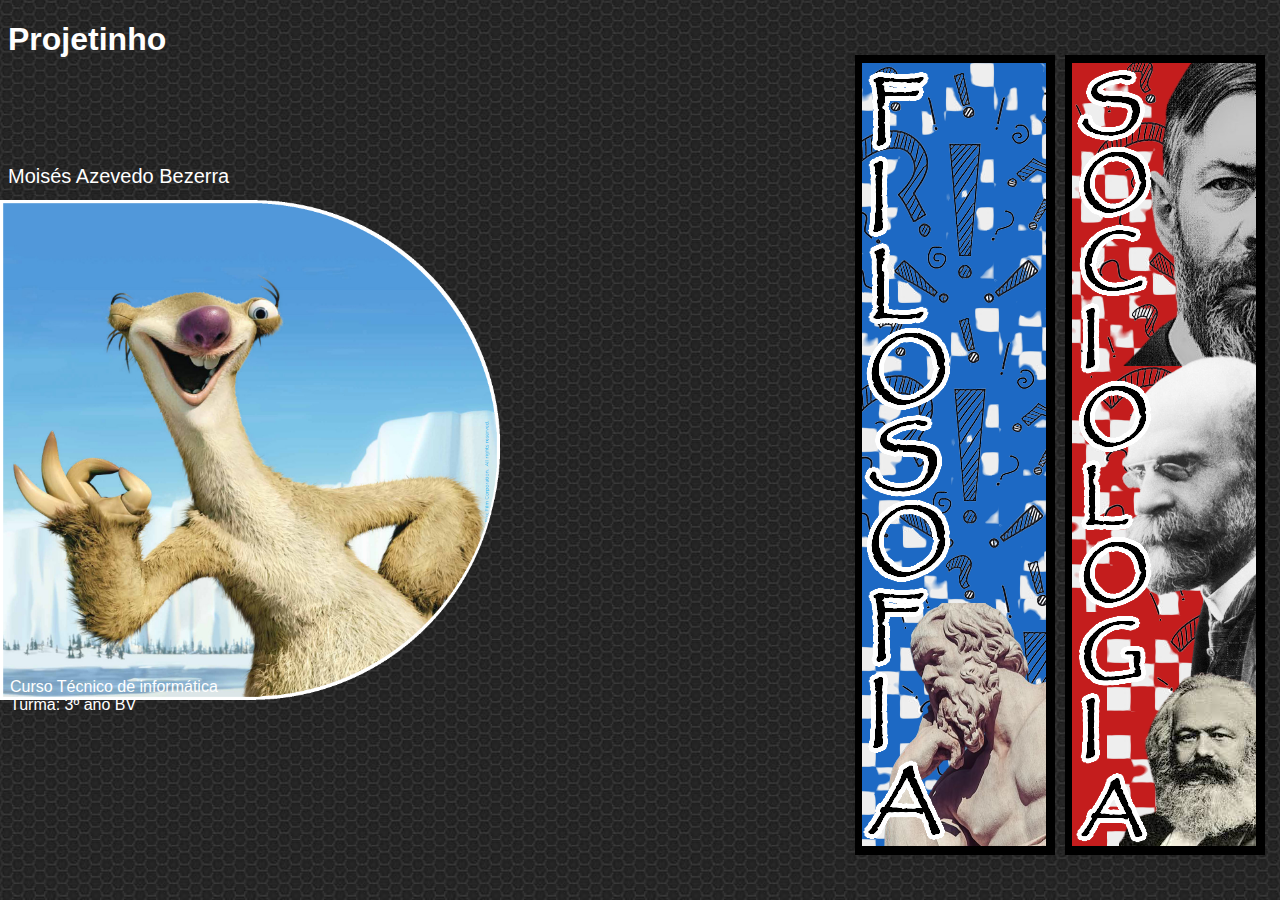
<file: index.html>
<!DOCTYPE html>
<html lang="pt-br">
<head>
    <meta charset="UTF-8">
    <meta http-equiv="X-UA-Compatible" content="IE=edge">
    <meta name="viewport" content="width=device-width, initial-scale=1.0">
    <link rel="stylesheet" type="text/css" href="CSS/Style.css">

    <title>Nome do Projeto que está sendo construído</title>
    
</head>
<body>
    <header>
        
        <div class="avatar">
            <img src="Imagens/Avatar.png" alt="some text" width=500 height=500>
        </div>

        <div class=nome>
            <p>Moisés Azevedo Bezerra</p>
        </div>
        
    </header>
    <h1 class="Titulo">Projetinho</h1>
    
    <ol>
        <li>
            Curso Técnico de informática
        </li>
        <li>
            Turma: 3º ano BV
        </li>
    </ol>

    <div class=filo>
        
        <a href="HTML/PagFilo.html"><img src="Imagens/FiloLOGO.png" ></a>
        
    </div>

    <div class=socio>
        <a href="HTML/PagSocio.html"><img src="Imagens/SocioLOGO.png" ></a>
        
    </div>
    

</body>
</html>
</file>
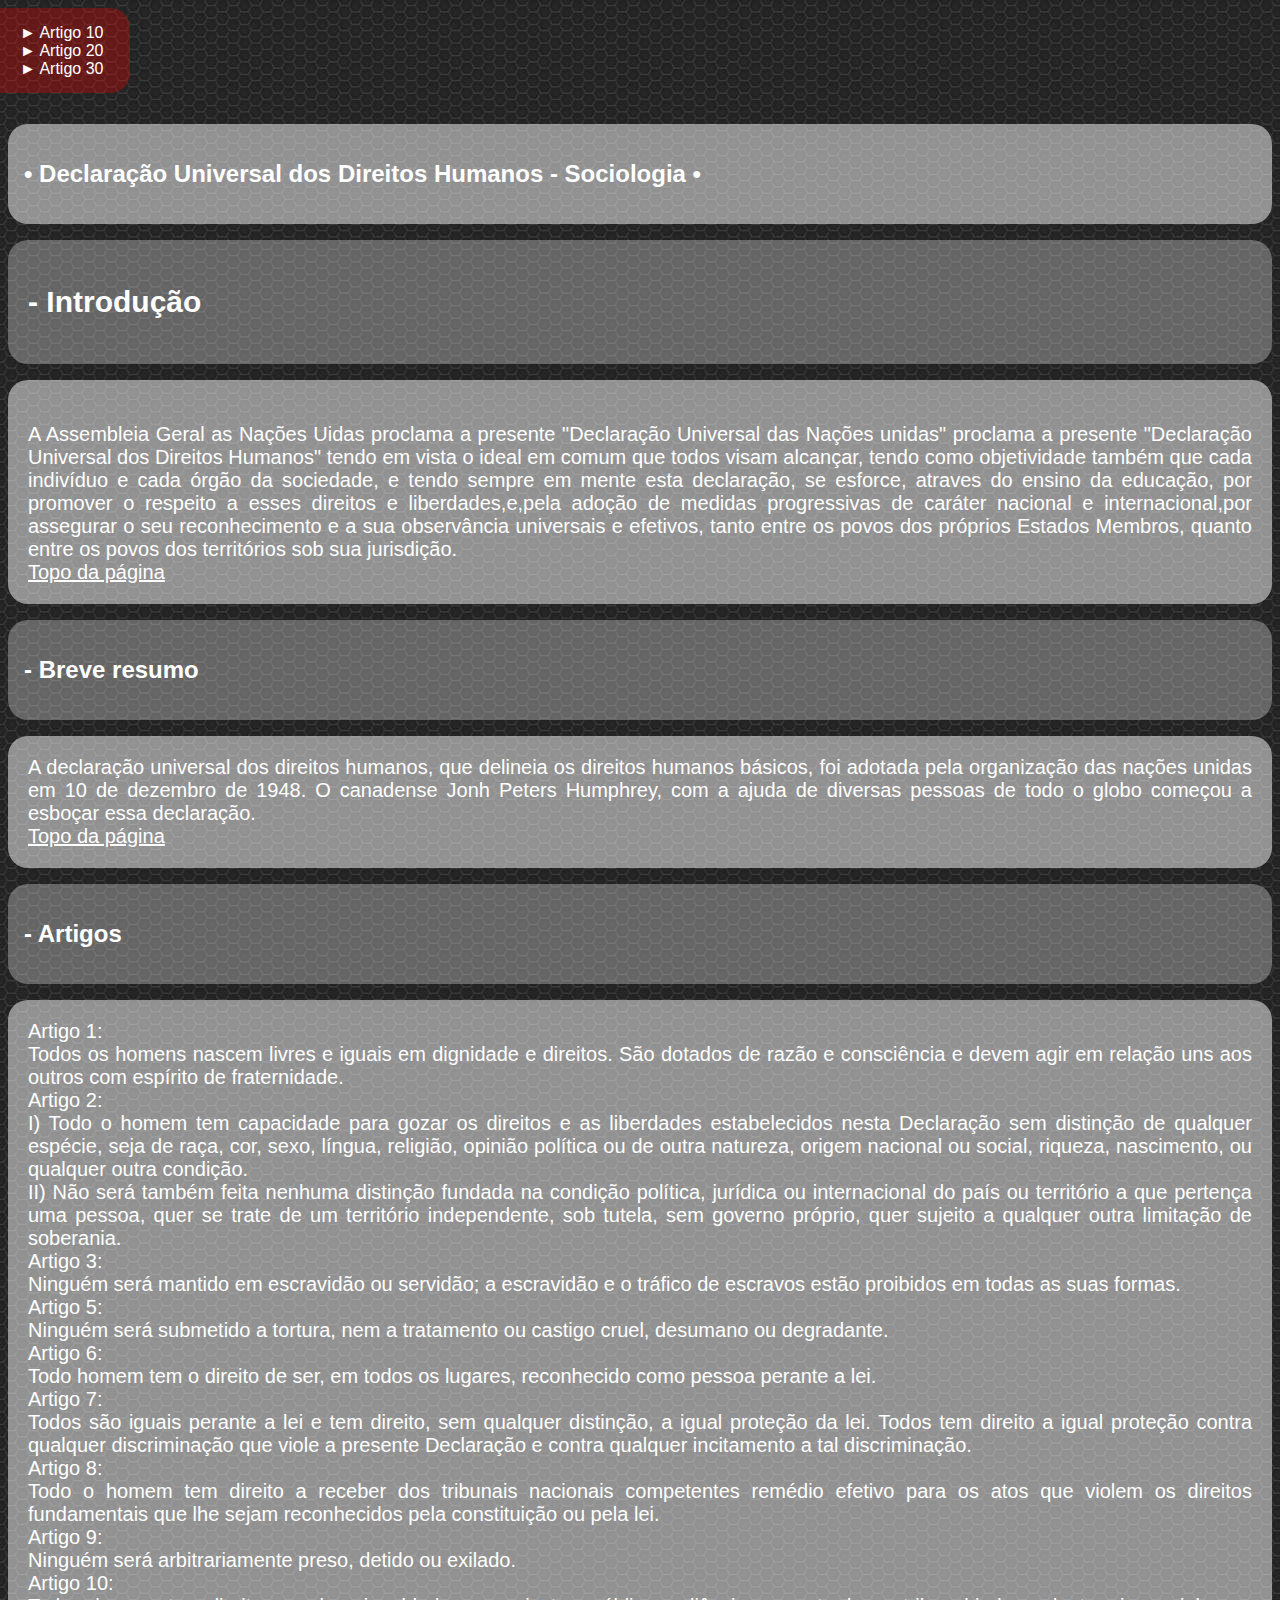
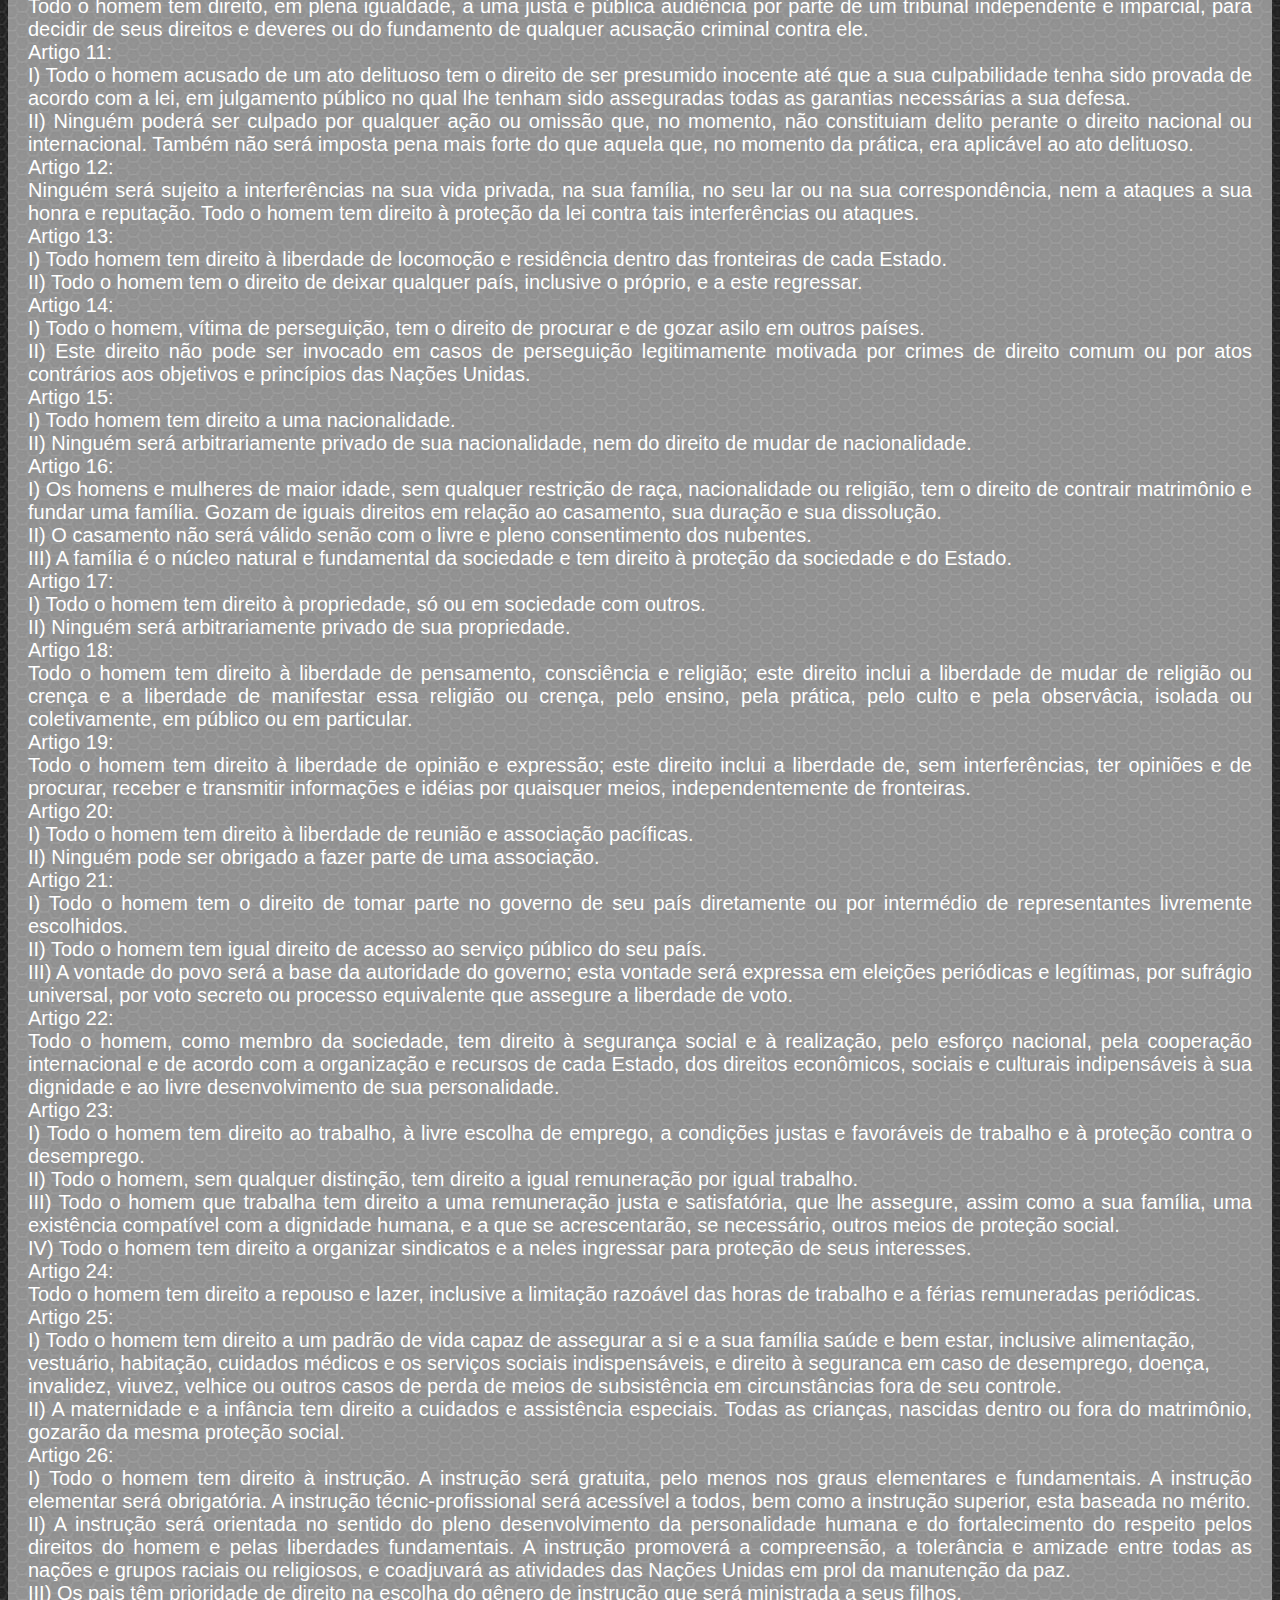
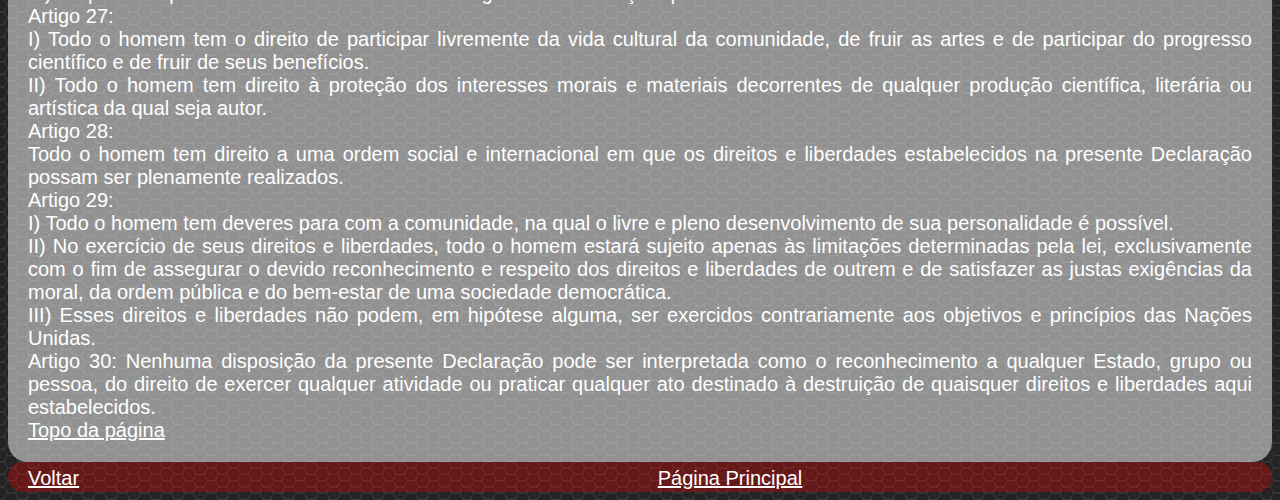
<file: HTML/DUDDH.html>
<!DOCTYPE html>
<html lang="pt-br">
<head>
    <meta charset="UTF-8">
    <meta http-equiv="X-UA-Compatible" content="IE=edge">
    <meta name="viewport" content="width=device-width, initial-scale=1.0">
    <link rel="stylesheet" type="text/css" href="../CSS/Style2.css">
    <title>Declaração universal dos direiros humanos</title>
</head>
<body>
    <a name="Up"></a>

    <div class="BoxSumary">

        <ol>
            <li >
                <a href="#Art10" class="ajustePos">► Artigo 10 </a>
                
            </li>
            <li>
                <a href="#Art20" class="ajustePos">► Artigo 20</a>
            </li>
            <li>
                <a href="#Art30" class="ajustePos">► Artigo 30</a>
            </li>
    
        </ol>
    
    </div>

        <div class="wrapper > div">
<br>
<br>
            <div>
                <h2>• Declaração Universal dos Direitos Humanos - Sociologia •</h2>

            </div>

<div class="box box1">
    <h2>- Introdução</h2>
</div>
            <div class="box box1">

                
                <br>

                
                
                A Assembleia Geral as Nações Uidas proclama a presente "Declaração Universal das Nações unidas" proclama a presente
                "Declaração Universal dos Direitos Humanos" tendo em vista o ideal em comum que todos visam alcançar, tendo como objetividade
                também que cada indivíduo e cada órgão da sociedade, e tendo sempre em mente esta declaração, se esforce, atraves do ensino
                da educação, por promover o respeito a esses direitos e liberdades,e,pela adoção de medidas progressivas de caráter nacional e 
                internacional,por assegurar o seu reconhecimento e a sua observância universais e efetivos, tanto entre os povos dos próprios 
                Estados Membros, quanto entre os povos dos territórios sob sua jurisdição.
                <br>
                <a href="#Up">Topo da página</a>



            </div>


<div>
    <h2>- Breve resumo</h2>
</div>
            <div class="box box2">

                

                A declaração universal dos direitos humanos, que delineia os direitos humanos básicos, foi adotada
                pela organização das nações unidas em 10 de dezembro de 1948. O canadense Jonh Peters Humphrey, com a 
                ajuda de diversas pessoas de todo o globo começou a esboçar essa declaração.
                <br>
                <a href="#Up">Topo da página</a>


            </div>
<div>
    <h2>
        - Artigos
    </h2>
</div>
            <div class="box box3">
                
                Artigo 1:
                <br>
                Todos os homens nascem livres e iguais em dignidade e direitos. São dotados de razão e consciência e devem agir em relação uns aos outros
                 com espírito de fraternidade.  
                 <br>
                Artigo 2:    
                <br>
                I) Todo o homem tem capacidade para gozar os direitos e as liberdades estabelecidos nesta Declaração sem distinção de qualquer espécie, 
                seja de raça, cor, sexo, língua, religião, opinião política ou de outra natureza, origem nacional ou social, riqueza, nascimento, ou 
                qualquer outra condição. 
                <br>     
                II) Não será também feita nenhuma distinção fundada na condição política, jurídica ou internacional do país ou território a que pertença 
                uma pessoa, quer se trate de um território independente, sob tutela, sem governo próprio, quer sujeito a qualquer outra limitação de 
                soberania.      
                <br>
                Artigo 3:
                <br>
                Ninguém será mantido em escravidão ou servidão; a escravidão e o tráfico de escravos estão proibidos em todas as suas formas.
                <br>
                Artigo 5:
                <br>
                Ninguém será submetido a tortura, nem a tratamento ou castigo cruel, desumano ou degradante.
                <br>
                Artigo 6:
                <br>
                Todo homem tem o direito de ser, em todos os lugares, reconhecido como pessoa perante a lei.
                <br>
                Artigo 7:
                <br>
                Todos são iguais perante a lei e tem direito, sem qualquer distinção, a igual proteção da lei. Todos tem direito a igual proteção contra qualquer discriminação que viole a presente Declaração e contra qualquer incitamento a tal discriminação.
                <br>
                Artigo 8:
                <br>
                Todo o homem tem direito a receber dos tribunais nacionais competentes remédio efetivo para os atos que violem os direitos fundamentais que lhe sejam reconhecidos pela constituição ou pela lei.
                <br>
                Artigo 9:
                <br>
                Ninguém será arbitrariamente preso, detido ou exilado.
                <br>
                <a name="Art10"></a>
                Artigo 10:
                <br>
                Todo o homem tem direito, em plena igualdade, a uma justa e pública audiência por parte de um tribunal independente e imparcial, para decidir de seus direitos e deveres ou do fundamento de qualquer acusação criminal contra ele.
                <br>
                Artigo 11:
                <br>
                I) Todo o homem acusado de um ato delituoso tem o direito de ser presumido inocente até que a sua culpabilidade tenha sido provada de acordo com a lei, em julgamento público no qual lhe tenham sido asseguradas todas as garantias necessárias a sua defesa.
                <br>
                II) Ninguém poderá ser culpado por qualquer ação ou omissão que, no momento, não constituiam delito perante o direito nacional ou internacional. Também não será imposta pena mais forte do que aquela que, no momento da prática, era aplicável ao ato delituoso.
                <br>
                Artigo 12:
                <br>
                Ninguém será sujeito a interferências na sua vida privada, na sua família, no seu lar ou na sua correspondência, nem a ataques a sua honra e reputação. Todo o homem tem direito à proteção da lei contra tais interferências ou ataques.   
                <br>
                Artigo 13:
                <br>
                I) Todo homem tem direito à liberdade de locomoção e residência dentro das fronteiras de cada Estado.
                <br>
                II) Todo o homem tem o direito de deixar qualquer país, inclusive o próprio, e a este regressar.
                <br>
                Artigo 14:
                <br>
                I) Todo o homem, vítima de perseguição, tem o direito de procurar e de gozar asilo em outros países.
                <br>
                II) Este direito não pode ser invocado em casos de perseguição legitimamente motivada por crimes de direito comum ou por atos contrários aos objetivos e princípios das Nações Unidas.
                <br>
                Artigo 15:
                <br>
                I) Todo homem tem direito a uma nacionalidade.
                <br>
                II) Ninguém será arbitrariamente privado de sua nacionalidade, nem do direito de mudar de nacionalidade.
                <br>
                Artigo 16:
                <br>
                I) Os homens e mulheres de maior idade, sem qualquer restrição de raça, nacionalidade ou religião, tem o direito de contrair matrimônio e fundar uma família. Gozam de iguais direitos em relação ao casamento, sua duração e sua dissolução.
                <br>
                II) O casamento não será válido senão com o livre e pleno consentimento dos nubentes.
                <br>
                III) A família é o núcleo natural e fundamental da sociedade e tem direito à proteção da sociedade e do Estado.
                <br>
                Artigo 17:
                <br>
                I) Todo o homem tem direito à propriedade, só ou em sociedade com outros.
                <br>
                II) Ninguém será arbitrariamente privado de sua propriedade.
                <br>
                Artigo 18:
                <br>
                Todo o homem tem direito à liberdade de pensamento, consciência e religião; este direito inclui a liberdade de mudar de religião ou crença e a liberdade de manifestar essa religião ou crença, pelo ensino, pela prática, pelo culto e pela observâcia, isolada ou coletivamente, em público ou em particular.
                <br>
                Artigo 19:
                <br>
                Todo o homem tem direito à liberdade de opinião e expressão; este direito inclui a liberdade de, sem interferências, ter opiniões e de procurar, receber e transmitir informações e idéias por quaisquer meios, independentemente de fronteiras.
                <br>
                <a name="Art20"></a>
                Artigo 20:             
                <br>   
                I) Todo o homem tem direito à liberdade de reunião e associação pacíficas.
                <br>
                II) Ninguém pode ser obrigado a fazer parte de uma associação.
                <br>
                Artigo 21:
                <br>
                I) Todo o homem tem o direito de tomar parte no governo de seu país diretamente ou por intermédio de representantes livremente escolhidos.
                <br>
                II) Todo o homem tem igual direito de acesso ao serviço público do seu país.
                <br>
                III) A vontade do povo será a base da autoridade do governo; esta vontade será expressa em eleições periódicas e legítimas, por sufrágio universal, por voto secreto ou processo equivalente que assegure a liberdade de voto.
                <br>
                Artigo 22:
                <br>
                Todo o homem, como membro da sociedade, tem direito à segurança social e à realização, pelo esforço nacional, pela cooperação internacional e de acordo com a organização e recursos de cada Estado, dos direitos econômicos, sociais e culturais indipensáveis à sua dignidade e ao livre desenvolvimento de sua personalidade.
                <br>
                Artigo 23:
                <br>
                I) Todo o homem tem direito ao trabalho, à livre escolha de emprego, a condições justas e favoráveis de trabalho e à proteção contra o desemprego.
                <br>
                II) Todo o homem, sem qualquer distinção, tem direito a igual remuneração por igual trabalho.
                <br>
                III) Todo o homem que trabalha tem direito a uma remuneração justa e satisfatória, que lhe assegure, assim como a sua família, uma existência compatível com a dignidade humana, e a que se acrescentarão, se necessário, outros meios de proteção social.
                <br>
                IV) Todo o homem tem direito a organizar sindicatos e a neles ingressar para proteção de seus interesses.
                <br>
                Artigo 24:
                <br>
                Todo o homem tem direito a repouso e lazer, inclusive a limitação razoável das horas de trabalho e a férias remuneradas periódicas.
                <br>
                Artigo 25:
                <br>
                I) Todo o homem tem direito a um padrão de vida capaz de assegurar a si e a sua família saúde e bem estar, inclusive alimentação, 
                <br>
                vestuário, habitação, cuidados médicos e os serviços sociais indispensáveis, e direito à seguranca em caso de desemprego, doença, 
                <br>
                invalidez, viuvez, velhice ou outros casos de perda de meios de subsistência em circunstâncias fora de seu controle.
                <br>
                II) A maternidade e a infância tem direito a cuidados e assistência especiais. Todas as crianças, nascidas dentro ou fora do matrimônio, 
                gozarão da mesma proteção social.
                <br>
                Artigo 26:
                <br>
                I) Todo o homem tem direito à instrução. A instrução será gratuita, pelo menos nos graus elementares e fundamentais. A instrução elementar será obrigatória. A instrução 
                técnic-profissional será acessível a todos, bem como a instrução superior, esta baseada no mérito.
                <br>
                II) A instrução será orientada no sentido do pleno desenvolvimento da personalidade humana e do fortalecimento do respeito pelos direitos do homem e 
                pelas liberdades fundamentais. A instrução promoverá a compreensão, a tolerância e amizade entre todas as nações e grupos raciais ou religiosos, e 
                coadjuvará as atividades das Nações Unidas em prol da manutenção da paz.
                <br>
                III) Os pais têm prioridade de direito na escolha do gênero de instrução que será ministrada a seus filhos.
                <br>
                Artigo 27:
                <br>
                I) Todo o homem tem o direito de participar livremente da vida cultural da comunidade, de fruir as artes e de participar do progresso 
                científico e de fruir de seus benefícios.
                <br>
                II) Todo o homem tem direito à proteção dos interesses morais e materiais decorrentes de qualquer produção científica, literária ou 
                artística da qual seja autor.
                <br>
                Artigo 28:
                <br>
                Todo o homem tem direito a uma ordem social e internacional em que os direitos e liberdades estabelecidos na presente Declaração
                 possam ser plenamente realizados.
                 <br>
                Artigo 29:
                <br>
                I) Todo o homem tem deveres para com a comunidade, na qual o livre e pleno desenvolvimento de sua personalidade é possível.
                <br>
                II) No exercício de seus direitos e liberdades, todo o homem estará sujeito apenas às limitações determinadas pela lei, exclusivamente com o fim de assegurar o devido reconhecimento e respeito dos direitos e liberdades de outrem e de satisfazer as justas exigências da moral, da ordem pública e do bem-estar de uma sociedade democrática.
                <br>
                III) Esses direitos e liberdades não podem, em hipótese alguma, ser exercidos contrariamente aos objetivos e princípios das Nações Unidas.
                <a name="Art30"></a>
                <br>
                Artigo 30:
                Nenhuma disposição da presente Declaração pode ser interpretada como o reconhecimento a qualquer Estado, grupo ou pessoa, do direito de 
                exercer qualquer atividade ou praticar qualquer ato destinado à destruição de quaisquer direitos e liberdades aqui estabelecidos.
                <br>
                <a href="#Up">Topo da página</a>

            </div>
            

        </div>
    

    <footer>
        <a href="PagSocio.html" class="NameVoltar">Voltar</a>
        <a href="../index.html" class="NamePagPrinc">Página Principal</a>
    </footer>
</body>
</html>
</file>
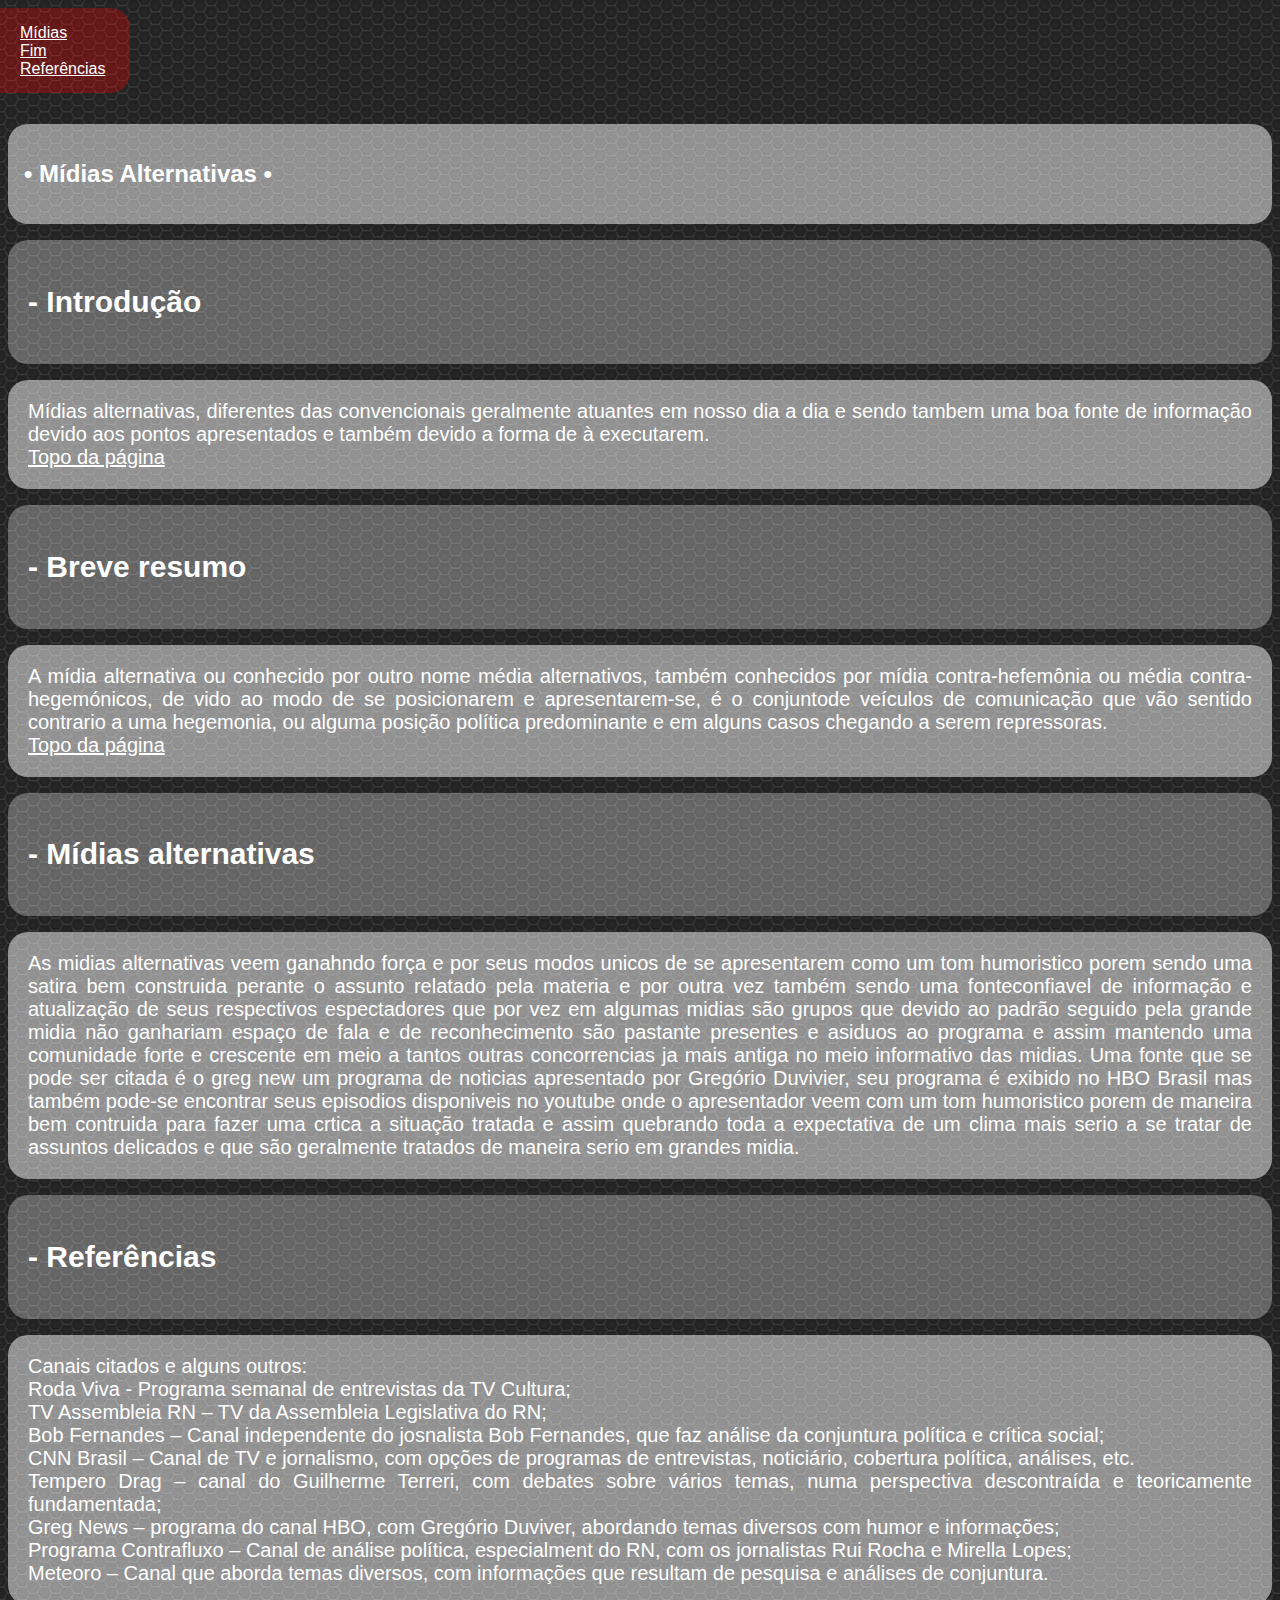
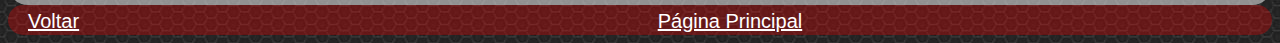
<file: HTML/MidiasAlternativas.html>
<!DOCTYPE html>
<html lang="pt-br">
<head>
    <meta charset="UTF-8">
    <meta http-equiv="X-UA-Compatible" content="IE=edge">
    <meta name="viewport" content="width=device-width, initial-scale=1.0">
    <link rel="stylesheet" type="text/css" href="../CSS/Style3.css">
    <title>Mídias alternativas</title>
</head>
<body>
    <a name="Up"></a>
    <div class="BoxSumary">
        <ol>
            <li>
                <a href="#Mid">Mídias </a>
            </li>
            <li>
                <a href="#End">Fim</a>
            </li>
            <li>
                <a href="#Ref">Referências</a>
            </li>
        </ol>
    </div>

    <div>
        
        
        <div class="wrapper > div">
            <br>
        <br>
            <div>
                    <h2>• Mídias Alternativas •</h2>
            </div>

            <div class="box box1">
                <h2>- Introdução</h2>
            </div>
            <div class="box box1">
                Mídias alternativas, diferentes das convencionais geralmente atuantes em nosso dia a dia e sendo tambem uma boa fonte de informação devido aos pontos apresentados e também devido a forma de à executarem. 
               <br>
                <a href="#Up">Topo da página</a>
            </div>
            <div class="box box2">
                <h2>
                    - Breve resumo
                </h2>

            </div>
            <div class="box box2">
                A mídia alternativa ou conhecido por outro nome média alternativos, também conhecidos por mídia contra-hefemônia ou média contra-hegemónicos, de vido ao modo de se posicionarem e apresentarem-se, é o conjuntode veículos de comunicação que vão sentido contrario a uma hegemonia, ou alguma posição política predominante e em alguns casos chegando a serem repressoras.
              <br>
                <a href="#Up">Topo da página</a>
            </div>

            <div class="box box3">
                <h2>
                    - Mídias alternativas
                </h2>
            </div>
            
            <div class="box box3">
                <a name="Mid"></a>
                As midias alternativas veem ganahndo força e por seus modos unicos de se apresentarem como um tom humoristico porem sendo uma satira bem construida perante o assunto relatado pela materia e por outra vez também sendo uma fonteconfiavel de informação e atualização de seus respectivos espectadores que por vez em algumas midias são grupos que devido ao padrão seguido pela grande midia não ganhariam espaço de fala e de reconhecimento são pastante presentes e asiduos ao programa e assim mantendo uma comunidade forte e crescente em meio a tantos outras concorrencias ja mais antiga no meio informativo das midias. Uma fonte que se pode ser citada é o greg new um programa de noticias apresentado por Gregório Duvivier, seu programa é exibido no HBO Brasil mas também pode-se encontrar seus episodios disponiveis no youtube onde o apresentador veem com um tom humoristico porem de maneira bem contruida para fazer uma crtica a situação tratada e assim quebrando toda a expectativa de um clima mais serio a se tratar de assuntos delicados e que são geralmente tratados de maneira serio em grandes midia.

            </div>

            <div class="box box1">
                <h2>
                    - Referências
                    <a name="Ref"></a>
                 
                </h2>
            </div>
            <div class="box box1">
                
                Canais citados e alguns outros:
                <br>
                Roda Viva - Programa semanal de entrevistas da TV Cultura;
                <br>
                TV Assembleia RN – TV da Assembleia Legislativa do RN;
                <br>
                Bob Fernandes – Canal independente do josnalista Bob Fernandes, que faz análise da conjuntura política e crítica social;
                <br>
                CNN Brasil – Canal de TV e jornalismo, com opções de programas de entrevistas, noticiário, cobertura política, análises, etc.
                <br>
                Tempero Drag – canal do Guilherme Terreri, com debates sobre vários temas, numa perspectiva descontraída e teoricamente fundamentada;
                <br>
                Greg News – programa do canal HBO, com Gregório Duviver, abordando temas diversos com humor e informações;
                <br>
                Programa Contrafluxo – Canal de análise política, especialment do RN, com os jornalistas Rui Rocha e Mirella Lopes;
                <br>
                Meteoro – Canal que aborda temas diversos, com informações que resultam de pesquisa e análises de conjuntura.
                <br>
        

            </div>
        </div>
    </div>

    <footer>
        <a href="PagSocio.html" class="NameVoltar">Voltar</a>
        <a href="index.html" class="NamePagPrinc">Página Principal</a>
    </footer>

    <a name="End"></a>
</body>
</html>
</file>
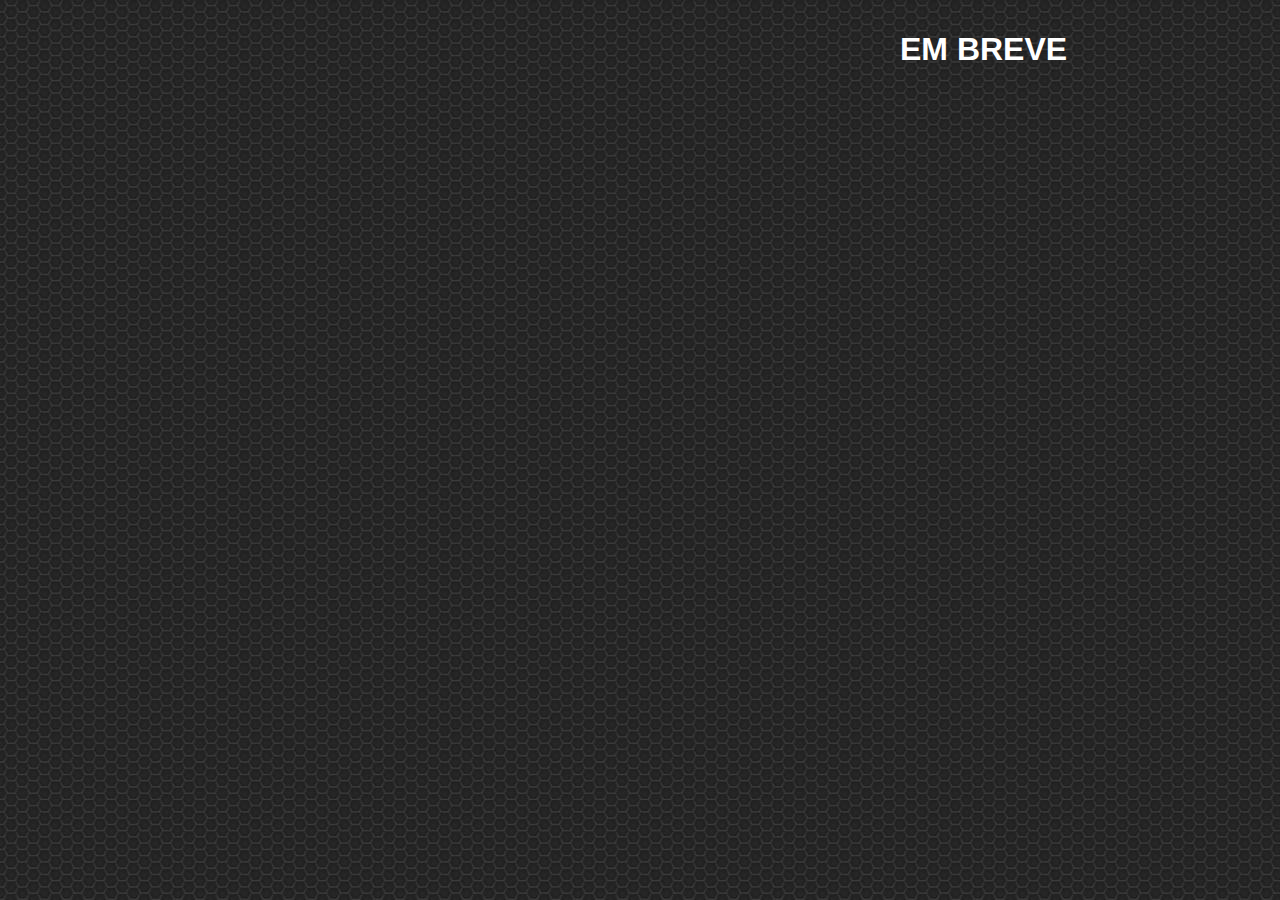
<file: HTML/PagFilo.html>
<!DOCTYPE html>
<html lang="pt-br">
<head>
    <meta charset="UTF-8">
    <meta http-equiv="X-UA-Compatible" content="IE=edge">
    <meta name="viewport" content="width=device-width, initial-scale=1.0">
    <link rel="stylesheet" type="text/css" href="../CSS/Style1.css">
    <title>Filosofia</title>
</head>
<body>
    <H1>EM BREVE</H1>
</body>
</html>
</file>
<file: CSS/Style.css>
*{
    color: white;
    font-family: Arial
}
header{
    font-size: 20px;
    font-family: Arial;
    color: white;
}

body{ 
    background-image: url("Img/BG18.jpg");
    background-position: center;
    
}
.socio{
    
    position: absolute;
    right: 15px;
    top: 55px;
    bottom: 10px;

}
.socio img{
    max-width: 100%;
	-moz-transition: all 0.3s;
	-webkit-transition: all 0.3s;
	transition: all 0.3s;

}

.socio:hover img{
    -moz-transform: scale(1.1);
	-webkit-transform: scale(1.1);
	transform: scale(1.1);
}
.filo{
    position: absolute;
    right: 225px;
    top: 55px;
    bottom: 10px;
}

.filo img{
    max-width: 100%;
	-moz-transition: all 0.3s;
	-webkit-transition: all 0.3s;
	transition: all 0.3s;

}

.filo:hover img{
    -moz-transform: scale(1.1);
	-webkit-transform: scale(1.1);
	transform: scale(1.1);

}

.avatar{
position: absolute;
left: 0px;
top: 200px;

}

.nome{
    position: absolute;
    top: 145px;

}

.Titulo{
    color: white;
}
ol{
    list-style: none;
    position: absolute;
    bottom: 170px;
    left: -30px;
}
</file>
<file: CSS/Style2.css>
*{
    color: white;
    font-family: Arial
    
    
}

body{

    background-image: url("../CSS/Img/BG18.jpg");
}

.wrapper{
    display: grid;
    
    grid-auto-rows: minmax(100px, auto);
    grid-gap:  1em;

    justify-items: stretch;
    align-items: stretch;

}

.wrapper > div{
    background:rgba(255, 255, 255, .3);
    border-radius: 20px;
    padding: 1em;

}

.wrapper > div:nth-child(odd){
    background:rgba(255, 255, 255, 0.5);
}

.box1{
    align-self: stretch;
    grid-column: 2-3;
    text-align: justify;
    font-size: 20px;
    

}
.box2{
    align-self: stretch;
    grid-column: 2-3;
    text-align: justify;
    font-size: 20px;
    
   
}

.box3{
    grid-column: 2-3;
    align-self: stretch;
    text-align: justify;
    font-size: 20px;
   

}


p{
    color: white;
    font-size: 20px;
    text-align: justify;
    
}


li{
    color: white;
    list-style: none;
}

footer{
    height: 30px;
    background-color: rgba(255, 0, 0, 0.3);
    border-radius: 20px;
    
    

}



.NameVoltar{
    font-size: 20px;
    position: relative;
    
    left: 20px;
    bottom: -5px;
}
.NamePagPrinc{
    position: relative;
    
    left: 47%;
    font-size: 20px;
    bottom: -5px;
}


.BoxSumary{
    background-color: rgba(255, 0, 0, 0.3);
    height: 85px;
    width: 150px;
    position: absolute;
    left: -20px;
    border-radius: 20px;
    
}
.ajustePos{
    position: relative;
    left: -0px;
    text-decoration: none;
}
a{
    list-style: none;
}
</file>
<file: CSS/Style3.css>
*{
   
    color: white;
    font-family: Arial
    
}
body{
    background-image: url(../CSS/Img/BG18.jpg);

}

.wrapper{
    display: grid;
    
    grid-auto-rows: minmax(100px, auto);
    grid-gap:  1em;

    justify-items: stretch;
    align-items: stretch;

}

.wrapper > div{
    background:rgba(255, 255, 255, .3);
    border-radius: 20px;
    padding: 1em;

}

.wrapper > div:nth-child(odd){
    background:rgba(255, 255, 255, 0.5);
}

.box1{
    align-self: flex-start;
    grid-column: 2-3;
    text-align: justify;
    font-size: 20px;
    

}
.box2{
    align-self: flex-start;
    grid-column: 2-3;
    text-align: justify;
    font-size: 20px;
    
   
}

.box3{
    grid-column: 2-3;
    align-self: stretch;
    text-align: justify;
    font-size: 20px;
   

}

ol{
    list-style: none;
}

.BoxSumary{
    background-color: rgba(255, 0, 0, 0.3);
    height: 85px;
    width: 150px;
    position: absolute;
    left: -20px;
    border-radius: 20px;
    
}

footer{
    height: 30px;
    background-color: rgba(255, 0, 0, 0.3);
    border-radius: 20px;

}

.NameVoltar{
    list-style: none;
    position: relative;
    font-size: 20px;
    left: 20px;
    bottom: -5px;
}
.NamePagPrinc{
    list-style: none;
    position: relative;
    left: 47%;
    font-size: 20px;
    bottom: -5px;
}
</file>
<file: CSS/Style1.css>
*{
    color: white;
    font-family: Arial
}

body{
    font-family: Arial;
    background-image: url(../CSS/Img/BG18.jpg);
    

}
h1{
    color: white;
    position: absolute;
    top: 10px;
    left: 900px;
    font-family: Arial;

}

ul{
    list-style: none;
    font-family: Arial;


}

a{
    text-decoration: none;
    color: white;
    display: block;
    padding: 0px 20px;
    font-family: Arial;


}



a:hover{
    background-color: rgba(255, 255, 255, .3);

}

nav{
    background-color: rgb(0, 0, 0);
    height: 50px;

}

ul#ul-Principal{
background-color: blue;
width: 90%;
margin: auto;


}

.li-p{
    line-height: 50px;
    float: left;

}

ul li ul li{
    background-color: rgb(157, 173, 184);

}

.ul-assunto{
    display: none;
    

}

footer{
    position: absolute;
    bottom: 0px;
    width: 100%;
    background-color: black;
    


}
</file>
